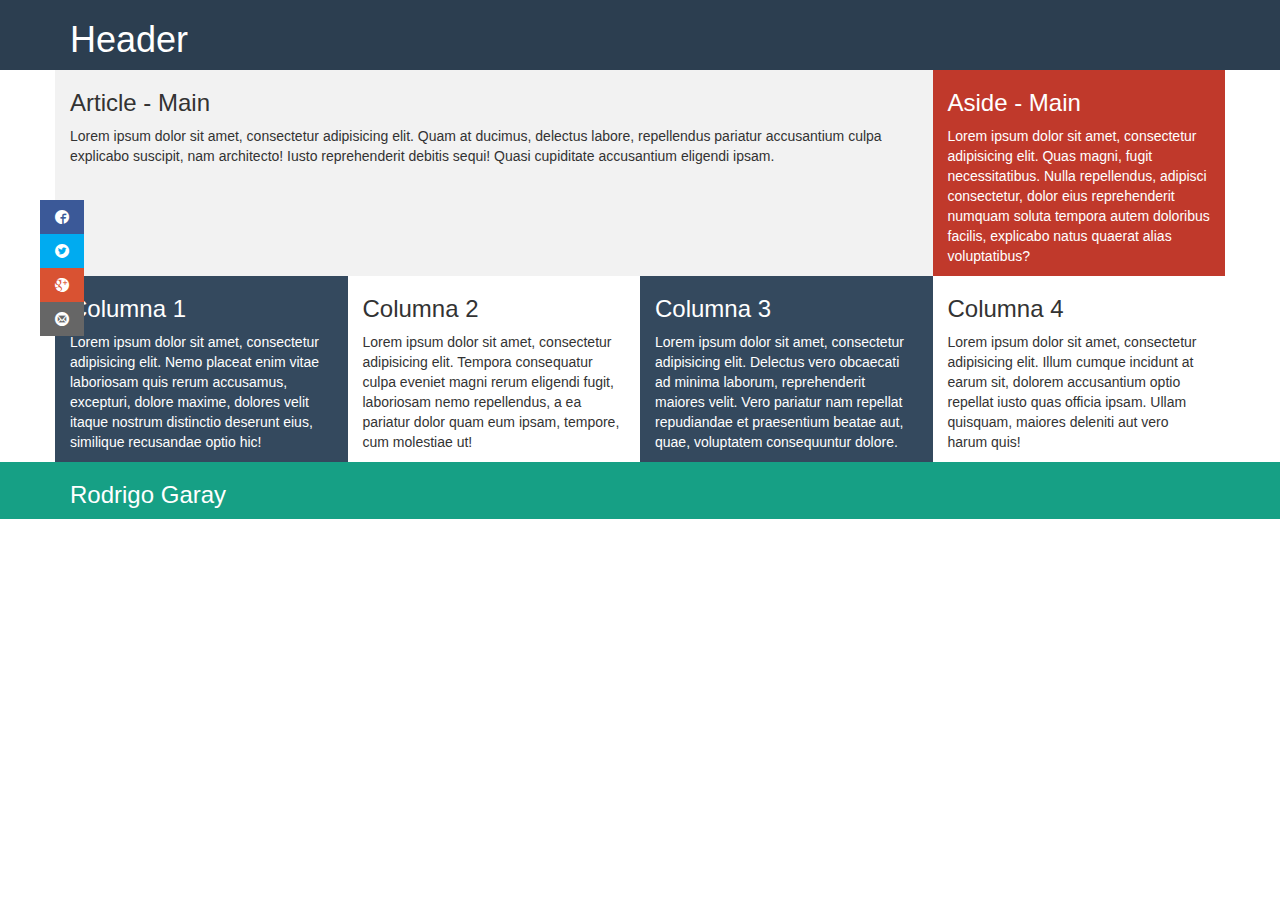
<file: index.html>
<!DOCTYPE html>
<html lang="en">

<head>
    <meta charset="UTF-8">
    <title>Columnas</title>
    <link rel="stylesheet" href="css/bootstrap.min.css">
    <link rel="stylesheet" href="css/estilos.css">
    <link rel="stylesheet" href="fonts.css">
    <meta name="viewport" content="width=device-width, user-scalable=no, initial-scale=1.0, maximum-scale=1.0, minimum-scale=1.0">
</head>

<body>
    <header>
        <div class="container">
            <h1>Header</h1>
        </div>
    </header>

	<div class="social">
		<!-- Para meter una lista ul con 5 li y links: ul>li+5>a + TAB . MUY GROSO!!!! -->
		<ul>
			<li><a href="https://www.facebook.com/rodrigo.garay.900" target="_blank" class="icon-facebook3"></a></li>
			<li><a href="https://twitter.com/R0dr1g0_G4r4y" target="_blank" class="icon-twitter3"></a></li>
			<li><a href="https://plus.google.com/+RodrigoGaray" target="_blank" class="icon-google-plus3"></a></li>
			<!-- <li><a href="http://www.pinterest.com/falconmasters" target="_blank" class="icon-pinterest"></a></li> -->
			<li><a href="mailto:rodgaraygmail.com" class="icon-mail4"></a></li>
		</ul>
		
		<!-- Para escribir en simultaneo cmd+click en el lugar, con escape salgo -->
		<!--
		<ul>asas
			<li><a href="" class="pruebaRod"></a></li>
			<li><a href="" class="pruebaRod"></a></li>
			<li><a href="" class="pruebaRod"></a></li>
			<li><a href="" class="pruebaRod"></a></li>
			<li><a href="" class="pruebaRod"></a></li>
			<li><a href="" class="pruebaRod"></a></li>
			<li><a href="" class="pruebaRod"></a></li>
			<li><a href="" class="pruebaRod"></a></li>
		</ul>
		-->
	</div>


    <div class="container">
    	<!-- Acá arranco una fila -->
        <section class="main row">
            <!-- <article class="col-xs-12 col-sm-8 col-md-9 col-lg-9"> -->
            <article class="col-xs-12 col-sm-8 col-md-9">
                <p>
                	<h3>Article - Main</h3>
                    Lorem ipsum dolor sit amet, consectetur adipisicing elit. Quam at ducimus, delectus labore, repellendus pariatur accusantium culpa explicabo suscipit, nam architecto! Iusto reprehenderit debitis sequi! Quasi cupiditate accusantium eligendi ipsam.
                </p>
            </article>
            <!-- La definicion de columna col-md si no la defino queda con el valor de la col-sm
			Lo mismo con la col-lg, si no la defino toma el valor de la col-md -->
            <!-- <aside class="col-xs-12 col-sm-4 col-md-3 col-lg-3"> -->
            <aside class="col-xs-12 col-sm-4 col-md-3">
                <p>
                	<h3>Aside - Main</h3>
                    Lorem ipsum dolor sit amet, consectetur adipisicing elit. Quas magni, fugit necessitatibus. Nulla repellendus, adipisci consectetur, dolor eius reprehenderit numquam soluta tempora autem doloribus facilis, explicabo natus quaerat alias voluptatibus?
                </p>
            </aside>
        </section>
        
		<!-- Creo una nueva fila "row" -->
		<div class="row"> 
			<!-- Para generar las columnas: .col-md-3*4 -->
			<div class="color1 col-xs-12 col-sm-6 col-md-3">
				<p>
					<h3>Columna 1</h3>
					Lorem ipsum dolor sit amet, consectetur adipisicing elit. Nemo placeat enim vitae laboriosam quis rerum accusamus, excepturi, dolore maxime, dolores velit itaque nostrum distinctio deserunt eius, similique recusandae optio hic!
				</p>
			</div>
			<div class="col-xs-12 col-sm-6 col-md-3">
				<p>
					<h3>Columna 2</h3>
					Lorem ipsum dolor sit amet, consectetur adipisicing elit. Tempora consequatur culpa eveniet magni rerum eligendi fugit, laboriosam nemo repellendus, a ea pariatur dolor quam eum ipsam, tempore, cum molestiae ut!
				</p>
			</div>
			
			<!-- Si una de las columnas tuviera mas texto se solaparían, por esto es que se pone lo siguiente http://getbootstrap.com/css/#grid-responsive-resets -->
			<div class="clearfix visible-sm-block"></div>

			<!-- Ejemplo de columna que desplaza a la siguiente:
			<div class="color1 col-xs-12 col-sm-6 col-md-3 col-md-offset-3"> -->
			<div class="color1 col-xs-12 col-sm-6 col-md-3">
				<p>
					<h3>Columna 3</h3>
					Lorem ipsum dolor sit amet, consectetur adipisicing elit. Delectus vero obcaecati ad minima laborum, reprehenderit maiores velit. Vero pariatur nam repellat repudiandae et praesentium beatae aut, quae, voluptatem consequuntur dolore.
				</p>
			</div>
			<div class="col-xs-12 col-sm-6 col-md-3">
				<p>
					<h3>Columna 4</h3>
					Lorem ipsum dolor sit amet, consectetur adipisicing elit. Illum cumque incidunt at earum sit, dolorem accusantium optio repellat iusto quas officia ipsam. Ullam quisquam, maiores deleniti aut vero harum quis!
				</p>
			</div>	
		</div>
    </div>

	<footer>
		<div class="container">
			<h3>Rodrigo Garay</h3>
		</div>
	</footer>

    <script src="js/bootstrap.min.js"></script>
</body>

</html>
</file>
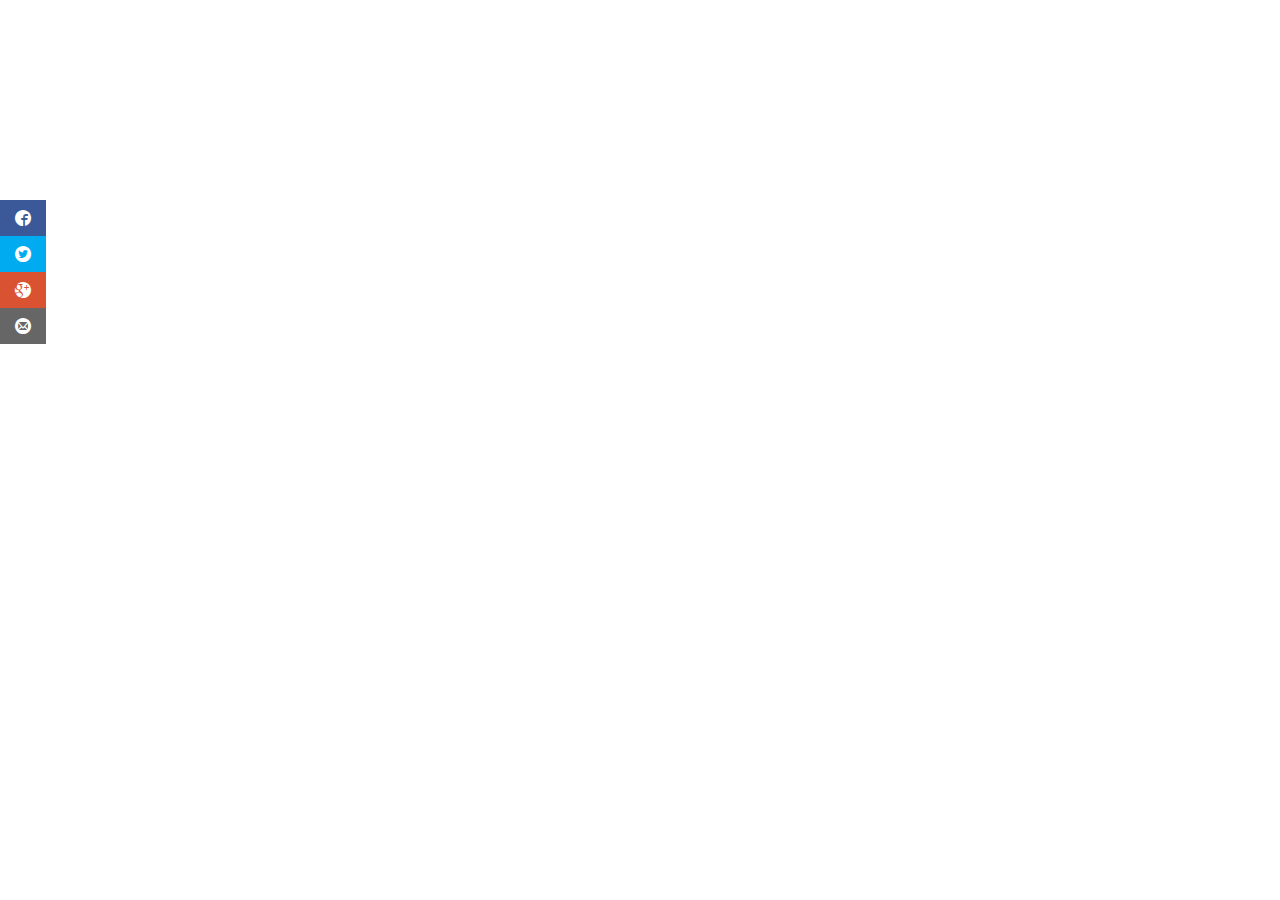
<file: index2.html>
<!DOCTYPE html>
<html lang="en">
<head>
	<meta charset="UTF-8">
	<title>Prueba</title>
	<!-- <link rel="stylesheet" href="style.css"> -->
	<link rel="stylesheet" href="css/clasetemp.css">
	<link rel="stylesheet" href="fonts.css">
	<!-- <meta name="viewport" content="width=device-width, user-scalable=no, initial-scale=1.0, maximum-scale=1.0, minimum-scale=1.0"> -->
</head>
<body>
	<div class="social">
		<ul>
			<li><a href="http://wwww.facebook.com" target="_blank" class="icon-facebook3"></a></li>
			<li><a href="http://www.twitter.com" target="_blank" class="icon-twitter3"></a></li>
			<li><a href="http://plus.googe.com" target="_blank" class="icon-google-plus3"></a></li>
			<li><a href="mailto:rodgaray@gmail.com" class="icon-mail4"></a></li>
		</ul> 
	</div>	
</body>
</html>
</file>
<file: css/estilos.css>
header {
	background:#2c3e50;
	color:#fff;
}

.main {
	background:#f2f2f2;
}

.color1 {
	background: #34495e;
	color:#fff;
}

aside {
	background:#c0392b;
	color:#fff;
}

footer {
	background:#16a085;
	color:#fff;
}

.social {
	position: fixed; /* Hacemos que la posición en pantalla sea fija para que siempre se muestre en pantalla*/
	left: 0; /* Establecemos la barra en la izquierda */
	top: 200px; /* Bajamos la barra 200px de arriba a abajo */
	z-index: 2000; /* Utilizamos la propiedad z-index para que no se superponga algún otro elemento como sliders, galerías, etc */
}
 
.social ul {
	list-style: none;
}
 
.social ul li a {
	display: inline-block;
	color:#fff;
	background: #000;
	padding: 10px 15px;
	text-decoration: none;
	-webkit-transition:all 500ms ease;
	-o-transition:all 500ms ease;
	transition:all 500ms ease;	/* Establecemos una transición a todas las propiedades */
}

.social ul li .icon-facebook3 {background: #3b5998;} /* Establecemos los colores de cada red social, aprovechando su class */
.social ul li .icon-twitter3 {background: #00abf0;}
.social ul li .icon-google-plus3 {background: #d95232;}
.social ul li .icon-pinterest {background: #ae181f;}
.social ul li .icon-mail4 {background: #666666;}

.social ul li a:hover {
	background: #000;    /* Cambiamos el fondo cuando el usuario pase el mouse */
    padding: 10px 30px;    /* Hacemos mas grande el espacio cuando el usuario pase el mouse */
}
</file>
<file: fonts.css>
@font-face {
	font-family: 'icomoon';
	src:url('fonts/icomoon.eot?-zb0r9e');
	src:url('fonts/icomoon.eot?#iefix-zb0r9e') format('embedded-opentype'),
		url('fonts/icomoon.ttf?-zb0r9e') format('truetype'),
		url('fonts/icomoon.woff?-zb0r9e') format('woff'),
		url('fonts/icomoon.svg?-zb0r9e#icomoon') format('svg');
	font-weight: normal;
	font-style: normal;
}

[class^="icon-"], [class*=" icon-"] {
	font-family: 'icomoon';
	speak: none;
	font-style: normal;
	font-weight: normal;
	font-variant: normal;
	text-transform: none;
	line-height: 1;

	/* Better Font Rendering =========== */
	-webkit-font-smoothing: antialiased;
	-moz-osx-font-smoothing: grayscale;
}

.icon-mail:before {
	content: "\e600";
}
.icon-mail2:before {
	content: "\e601";
}
.icon-mail3:before {
	content: "\e602";
}
.icon-mail4:before {
	content: "\e603";
}
.icon-google:before {
	content: "\e604";
}
.icon-google-plus:before {
	content: "\e605";
}
.icon-google-plus2:before {
	content: "\e606";
}
.icon-google-plus3:before {
	content: "\e607";
}
.icon-google-drive:before {
	content: "\e608";
}
.icon-facebook2:before {
	content: "\e609";
}
.icon-facebook3:before {
	content: "\e60a";
}
.icon-twitter:before {
	content: "\e60b";
}
.icon-twitter2:before {
	content: "\e60c";
}
.icon-twitter3:before {
	content: "\e60d";
}
.icon-youtube2:before {
	content: "\e60e";
}
.icon-youtube3:before {
	content: "\e60f";
}
.icon-vimeo:before {
	content: "\e610";
}
.icon-vimeo2:before {
	content: "\e611";
}
.icon-vimeo3:before {
	content: "\e612";
}
.icon-flickr:before {
	content: "\e613";
}
.icon-flickr2:before {
	content: "\e614";
}
.icon-flickr3:before {
	content: "\e615";
}
.icon-flickr4:before {
	content: "\e616";
}
.icon-steam:before {
	content: "\e617";
}
.icon-steam2:before {
	content: "\e618";
}
.icon-dropbox:before {
	content: "\e619";
}
.icon-onedrive:before {
	content: "\e61a";
}
.icon-github:before {
	content: "\e61b";
}
.icon-github2:before {
	content: "\e61c";
}
.icon-github3:before {
	content: "\e61d";
}
.icon-github4:before {
	content: "\e61e";
}
.icon-github5:before {
	content: "\e61f";
}
.icon-blogger:before {
	content: "\e620";
}
.icon-blogger2:before {
	content: "\e621";
}
.icon-tumblr:before {
	content: "\e622";
}
.icon-tumblr2:before {
	content: "\e623";
}
.icon-tux:before {
	content: "\e624";
}
.icon-apple:before {
	content: "\e625";
}
.icon-finder:before {
	content: "\e626";
}
.icon-android:before {
	content: "\e627";
}
.icon-windows8:before {
	content: "\e628";
}
.icon-skype:before {
	content: "\e629";
}
.icon-linkedin2:before {
	content: "\e62a";
}
.icon-stackoverflow:before {
	content: "\e62b";
}
.icon-pinterest:before {
	content: "\e62c";
}
.icon-pinterest2:before {
	content: "\e62d";
}
.icon-html5:before {
	content: "\e62e";
}
.icon-html52:before {
	content: "\e62f";
}
.icon-chrome:before {
	content: "\e630";
}
.icon-firefox:before {
	content: "\e631";
}
.icon-IE:before {
	content: "\e632";
}
.icon-opera:before {
	content: "\e633";
}
.icon-safari:before {
	content: "\e634";
}
</file>
<file: css/clasetemp.css>
* {
	margin: 0;
	padding: 0;
	-webkit-box-sizing:border-box;
	-moz-box-sizing:border-box;
	box-sizing:border-box;
}

.social {
	position: fixed; /* Hacemos que la posición en pantalla sea fija para que siempre se muestre en pantalla*/
	left: 0; /* Establecemos la barra en la izquierda */
	top: 200px; /* Bajamos la barra 200px de arriba a abajo */
	z-index: 2000; /* Utilizamos la propiedad z-index para que no se superponga algún otro elemento como sliders, galerías, etc */
}
 
.social ul {
	list-style: none;
}
 
.social ul li a {
	display: inline-block;
	color:#fff;
	background: #000;
	padding: 10px 15px;
	text-decoration: none;
	-webkit-transition:all 500ms ease;
	-o-transition:all 500ms ease;
	transition:all 500ms ease;  /* Establecemos una transición a todas las propiedades */
}
 
.social ul li .icon-facebook3 {background:#3b5998;} /* Establecemos los colores de cada red social, aprovechando su class */
.social ul li .icon-twitter3 {background: #00abf0;} 
.social ul li .icon-google-plus3 {background: #d95232;}
/*.social ul li .icon-pinterest {background: #ae181f;}*/
.social ul li .icon-mail4 {background: #666666;}

.social ul li a:hover {
	background: #000; /* Cambiamos el fondo cuando el usuario pase el mouse */
	padding: 10px 30px; /* Hacemos mas grande el espacio cuando el usuario pase el mouse */
}
</file>
